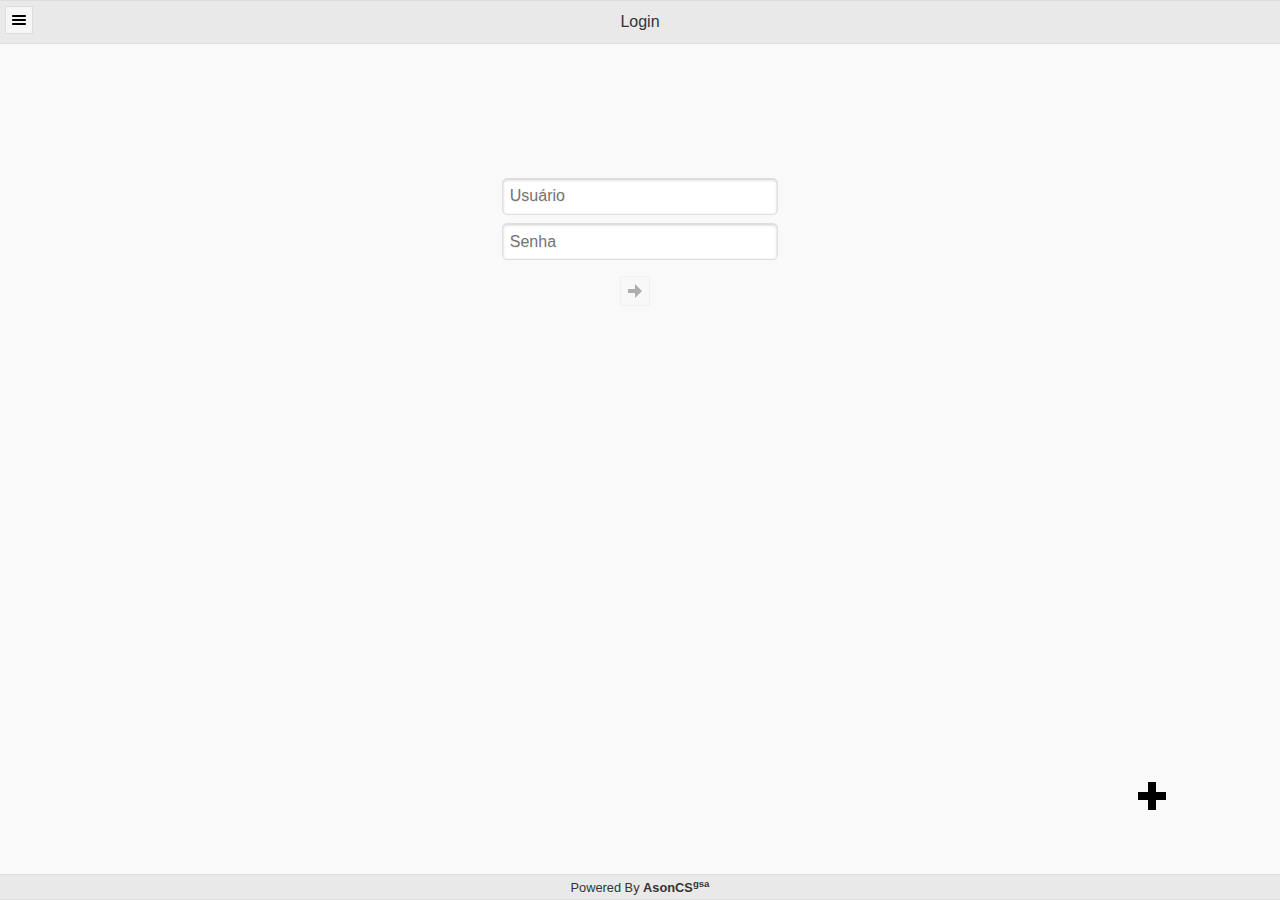
<file: www/index.html>
<!DOCTYPE html>
<html lang="pt-br">
    <head>
        <meta charset="UTF-8">
        <meta name="viewport" content="width=device-width, initial-scale=1.0">
        <title>e-Pedidos</title>
		<link rel="stylesheet" href="css/jquery_mobile/jquery.mobile-1.4.5.min.css" />
		<link rel="stylesheet" href="css/bootstrap/bootstrap.min.css" />
        <link rel="stylesheet" href="css/epeds.css" />
		<script type="text/javascript" src="js/jquery-1.9.1.min.js"></script>
        <script type="text/javascript" src="js/jquery_mobile/jquery.mobile-1.4.5.min.js"></script>
        <script type="text/javascript" src="js/bootstrap/bootstrap-4.1.3.min.js"></script>
        <script type="text/javascript" src="js/bootstrap/popper.min.js"></script>
        <script type="text/javascript" src="js/epeds_libs.js"></script>
        <script type="text/javascript" src="js/epeds.js"></script>
    </head>
    <body style="text-align: center;" onload="initDOM()">

            <div data-role="page" id="login">
                <div data-role="panel" data-display="overlay" class="ui-panel-inner ui-responsive-panel" id="login_sidebar">
                    <h1>e-Pedidos</h1>
                    <h3>Gerenciamento de pedidos.</h3>
                    <br><br><br><br><br><br><br>
                    <ul data-role="listview" class="ui-listview">
                        <li class="ui-first-child"><a href="#cadastro" data-rel="popup" data-position-to="window" data-transition="pop" class="ui-btn ui-btn-icon-right ui-icon-carat-r">Novo</a></li>
                        <li><a href="#login_config" data-rel="popup" data-position-to="window" data-transition="pop" class="ui-btn ui-btn-icon-right ui-icon-carat-r">Config.</a></li>
                        <li class="ui-last-child"><a href="#login_sobre" data-rel="popup" data-position-to="window" data-transition="pop" class="ui-btn ui-btn-icon-right ui-icon-carat-r">Sobre</a></li>
                    </ul>
                </div>
                <div data-role="header">
                    <a href="#login_sidebar" class="ui-nodisc-icon ui-alt-icon ui-btn-left ui-btn ui-icon-bars ui-btn-icon-notext">Menu</a>
                    <h1 class="ui-title" role="heading" aria-level="1">Login</h1>
                </div>
                <div data-role="main" class="ui-content">
                    <div class="epeds_frame">
                        <br><br>
                        <form id="login_form" action="#api/login/login" method="POST">
                            <div>
                                <label for="login_form_usu" class="ui-hidden-accessible">Usuário: </label>
                                <input type="text" name="login_form_usu" id="login_form_usu" placeholder="Usuário" required/>
                            </div>
                            <div>
                                <label for="login_form_sen" class="ui-hidden-accessible">Senha: </label>
                                <input type="password" name="login_form_sen" id="login_form_sen" placeholder="Senha" required/>
                            </div>
                        <p><button type="submit" disabled id="login_form_btn" class="ui-nodisc-icon ui-alt-icon ui-btn-icon-right ui-btn ui-icon-arrow-r ui-btn-inline ui-btn-icon-notext">Login</button></p>
                        </form>
                        <p>
                            <span hidden id="login_form_sen_inc" style="color: red">Senha incorreta...<br/><a href="#">Esqueceu a senha</a></span>
                            <span hidden id="login_form_sen_ten" style="color: red">5 tentativas erradas<br/><a href="#">Recuperar</a></span>
                        </p>
                    </div>
                    <div class="epeds_plus">
                            <a href="#cadastro"><img src="img/plus-black.svg" height="200%" width="200%"/></a>
                    </div>
                </div>      
                <div data-role="footer" class="epeds_footer">
                    <small>Powered By <b>AsonCS<sup>gsa</sup></b></small>
                </div>
                <div data-role="popup" id="login_sobre" class="ui-corner-all">
                    <h1>e-Pedidos</h1>
                    <h3>Gerenciamento de pedidos.</h3>
                    <p>Gerenciamento de pedidos.</p>
                </div>
                <div data-role="popup" id="login_config" class="ui-corner-all">
                    <h1>e-Pedidos</h1>
                    <h3>Configurações</h3>
                    <input type="text" id="login_config_url" />
                    <button class="ui-btn" id="login_config_url_btn">set route</button>
                </div>
            </div>

            <div data-role="page" id="cadastro">
                <div data-role="header">
                    <a href="#back" data-rel="back" class="ui-nodisc-icon ui-alt-icon ui-btn-icon-left ui-btn ui-icon-carat-l ui-btn-icon-notext ui-corner-all">Voltar</a>
                    <h1 class="ui-title" role="heading" aria-level="1">Cadastro</h1>
                </div>
                <div data-role="main" class="ui-content">
                    <div class="epeds_frame">
                        <form id="cadastro_cad">
                            <label for="cadastro_cad_nome" class="ui-hidden-accessible">Nome: </label>
                            <input type="text" name="cadastro_cad_nome" id="cadastro_cad_nome" placeholder="Nome completo" title="Nome completo" required/>
                            <label for="cadastro_cad_email" class="ui-hidden-accessible">E-mail: </label>
                            <input type="email" name="cadastro_cad_email" id="cadastro_cad_email" placeholder="E-mail" title="exemplo: abc@dfg.com" required/>
                            <div id="cadastro_cad_senAnt" hidden>
                                <label for="cadastro_cad_sen3" class="ui-hidden-accessible">Senha antiga: </label>
                                <input type="password" name="cadastro_cad_sen3" id="cadastro_cad_sen3" placeholder="Senha antiga" pattern="(?=.*\d)(?=.*[a-z])(?=.*[A-Z]).{8,}" title="8 números e letras minus./MAIUS."/>
                            </div>
                            <label for="cadastro_cad_sen1" class="ui-hidden-accessible">Senha: </label>
                            <input type="password" name="cadastro_cad_sen1" id="cadastro_cad_sen1" placeholder="Senha" pattern="(?=.*\d)(?=.*[a-z])(?=.*[A-Z]).{8,}" title="8 números e letras minus./MAIUS." required/>
                            <label for="cadastro_cad_sen2" class="ui-hidden-accessible">Confirme a senha: </label>
                            <input type="password" name="cadastro_cad_sen2" id="cadastro_cad_sen2" placeholder="Confirme a senha" pattern="(?=.*\d)(?=.*[a-z])(?=.*[A-Z]).{8,}" title="8 números e letras minus./MAIUS." required/>
                            <label for="cadastro_cad_chave" class="ui-hidden-accessible">Chave: </label>
                            <input type="text" name="cadastro_cad_chave" id="cadastro_cad_chave" placeholder="Chave" pattern="[\w\d]{4}-[\w\d]{4}" title="exemplo: XXXX-1234" required/>
                            <label for="cadastro_cad_nivel" class="ui-hidden-accessible select">Nível: </label>
                            <select name="cadastro_cad_nivel" id="cadastro_cad_nivel" data-native-menu="false">
                                <optgroup label="Selecione o Nível">
                                    <option value="ADMIN" selected>Administrador</option>
                                    <option value="OPRAC">Operacional</option>
                                </optgroup>
                            </select>
                            <div data-role="controlgroup" data-type="horizontal" data-mini="true">
                                <input type="reset" value="Limpar" class="ui-btn">
                                <input type="submit" value="Enviar" class="ui-btn">
                            </div>
                        </form>
                    </div>
                </div>
            </div>

            <div data-role="page" id="ambientes">
                <div data-role="panel" data-display="overlay" class="ui-panel-inner ui-responsive-panel" id="ambientes_sidebar">
                        <h1>e-Pedidos</h1>
                        <h3>Gerenciamento de pedidos.</h3>
                        <br><br><br><br><br><br><br>
                        <ul data-role="listview" class="ui-listview">
                            <li class="ui-first-child"><a href="#sair" data-rel="back" class="ui-btn ui-btn-icon-right ui-icon-carat-r">Sair</a></li>
                            <li><a href="#ambientes_sobre" class="ui-btn ui-btn-icon-right ui-icon-carat-r">Conta</a></li>
                            <li><a href="#ambientes_config" data-rel="popup" data-position-to="window" data-transition="pop" class="ui-btn ui-btn-icon-right ui-icon-carat-r">Config.</a></li>
                            <li class="ui-last-child"><a href="#ambientes_sobre" data-rel="popup" data-position-to="window" data-transition="pop" class="ui-btn ui-btn-icon-right ui-icon-carat-r">Sobre</a></li>
                        </ul>
                </div>           
                <div data-role="header" class="epeds_header">
                    <a href="#ambientes_sidebar" class="ui-nodisc-icon ui-alt-icon ui-btn-left ui-btn ui-icon-bars ui-btn-icon-notext">Menu</a>
                    <a href="#sair" data-rel="back" class="ui-nodisc-icon ui-alt-icon ui-btn-icon-right ui-btn ui-icon-delete ui-btn-icon-notext ui-corner-all">Sair</a>
                    <h1 class="ui-title" role="heading" aria-level="1">Ambientes</h1>
                </div>
                <div data-role="main" class="ui-content">
                    <div class="epeds_frame">
                        <a href="#caixa" class="ui-shadow ui-btn ui-corner-all">Caixa</a>
                        <a href="#copa" class="ui-shadow ui-btn ui-corner-all">Copa</a>
                        <a href="#copaview" class="ui-shadow ui-btn ui-corner-all">Copa View</a>
                        <a href="#cozinha" class="ui-shadow ui-btn ui-corner-all">Cozinha</a>
                    </div>
                </div>
                <div data-role="popup" id="ambientes_sobre" class="ui-corner-all">
                    <h1>e-Pedidos</h1>
                    <h3>Gerenciamento de pedidos.</h3>
                    <p>Gerenciamento de pedidos.</p>
                </div>
                <div data-role="popup" id="ambientes_config" class="ui-corner-all">
                    <h1>e-Pedidos</h1>
                    <h3>Configurações</h3>
                </div>
            </div>

            <div data-role="page" id="caixa">
                <div data-role="panel" data-display="overlay" class="ui-panel-inner ui-responsive-panel" id="caixa_sidebar">
                    <ul data-role="listview" class="ui-listview">
                        <li class="ui-first-child"><a href="#" class="ui-btn ui-btn-icon-right ui-icon-carat-r">Acura</a></li>
                        <li><a href="#" class="ui-btn ui-btn-icon-right ui-icon-carat-r">Audi</a></li>
                        <li><a href="#" class="ui-btn ui-btn-icon-right ui-icon-carat-r">BMW</a></li>
                        <li><a href="#" class="ui-btn ui-btn-icon-right ui-icon-carat-r">Cadillac</a></li>
                        <li class="ui-last-child"><a href="#" class="ui-btn ui-btn-icon-right ui-icon-carat-r">Ferrari</a></li>
                    </ul>
                </div>         
                <div data-role="header" class="epeds_header">
                    <a href="#caixa_sidebar" class="ui-nodisc-icon ui-alt-icon ui-btn-left ui-btn ui-icon-bars ui-btn-icon-notext">Menu</a>
                    <a href="#sair" data-rel="back" class="ui-nodisc-icon ui-alt-icon ui-btn-icon-right ui-btn ui-icon-delete ui-btn-icon-notext ui-corner-all">Sair</a>
                    <h1 class="ui-title" role="heading" aria-level="1">Caixa</h1>
                </div>
                <div data-role="main" class="ui-content">
                    <div class="epeds_frame">
                        <table id="caixa_tab">
                            <thead>
                                <tr>
                                    <th>Nº do pedido</th>
                                    <th>Cliente</th>
                                    <th>Status</th>
                                </tr> 
                            </thead>
                            <tbody>
                                <tr onclick="location = '#detped'">
                                    <td>0001</td>
                                    <td>Anderson</td>
                                    <td>80%</td>
                                </tr>
                                <tr>
                                    <td>0001</td>
                                    <td>Anderson</td>
                                    <td>80%</td>
                                </tr>
                                <tr>
                                    <td>0001</td>
                                    <td>Anderson</td>
                                    <td>80%</td>
                                </tr>
                                <tr>
                                    <td>0001</td>
                                    <td>Anderson</td>
                                    <td>80%</td>
                                </tr>
                            </tbody>
                        </table>
                    </div>
                </div>
            </div>

            <div data-role="page" id="detped">
                <div data-role="header">
                        <a href="#back" data-rel="back" class="ui-nodisc-icon ui-alt-icon ui-btn-icon-left ui-btn ui-icon-carat-l ui-btn-icon-notext ui-corner-all">Voltar</a>
                    <h1 class="ui-title" role="heading" aria-level="1">Detalhes do Pedido</h1>
                </div>
                <div data-role="main" class="ui-content">
                    <div class="epeds_frame">
                        <div style="align-content: center">
                            <span id="detped_cliente">Cliente</span> &nbsp;&nbsp;&nbsp; <span id="detped_numped">Nº:0001</span>
                            <div data-role="controlgroup" data-type="horizontal" data-mini="true" data-inline="true">
                                <a href="#incped" class="ui-btn">Incluir</a>
                                <a href="#fecped" class="ui-btn">Fechar</a>
                            </div>
                        </div>
                        <p>
                            <h2></h2>
                        </p>

                        <table id="detped_tab">
                            <thead>
                                <tr>
                                    <th>Produto</th>
                                    <th>Val. UN</th>
                                    <th>Qtd.</th>
                                    <th>Val. Total</th>
                                    <th>Status</th>
                                </tr> 
                            </thead>
                            <tbody>
                                <tr>
                                    <td>Torcida</td>
                                    <td>R$ 1,50</td>
                                    <td>3</td>
                                    <td>R$ 4,50</td>
                                    <td>Pronto</td>
                                </tr>
                                <tr>
                                    <td>Torcida</td>
                                    <td>R$ 1,50</td>
                                    <td>3</td>
                                    <td>R$ 4,50</td>
                                    <td>Pronto</td>
                                </tr>
                                <tr>
                                    <td>Torcida</td>
                                    <td>R$ 1,50</td>
                                    <td>3</td>
                                    <td>R$ 4,50</td>
                                    <td>Pronto</td>
                                </tr>
                            </tbody>
                        </table>
                    </div>
                </div>
            </div>

            <div data-role="page" id="fecped">
                <div data-role="header">
                    <a href="#back" data-rel="back" class="ui-nodisc-icon ui-alt-icon ui-btn-icon-left ui-btn ui-icon-carat-l ui-btn-icon-notext ui-corner-all">Voltar</a>
                    <h1 class="ui-title" role="heading" aria-level="1">Fechar Pedido</h1>
                </div>
                <div data-role="main" class="ui-content">
                    <div class="epeds_frame">
                        <form id="fecped_pag" onsubmit="return false">
                            <label for="fecped_pag_valtot">Valor total: R$</label>
                            <input type="text" name="fecped_pag_valtot" id="fecped_pag_valtot" readonly value="4,50"/>
                            <label for="fecped_pag_valpag">Valor pago: R$</label>
                            <input type="number" name="fecped_pag_valpag" id="fecped_pag_valpag" placeholder="Valor" required/>
                            <label for="fecped_pag_troco">Troco: R$</label>
                            <input type="text" name="fecped_pag_troco" id="fecped_pag_troco" readonly value="0,50"/>
                            <input type="submit" value="Confirmar" class="ui-btn">
                        </form>
                    </div>
                </div>
            </div>

            <div data-role="page" id="incped">
                <div data-role="header">
                        <a href="#back" data-rel="back" class="ui-nodisc-icon ui-alt-icon ui-btn-icon-left ui-btn ui-icon-carat-l ui-btn-icon-notext ui-corner-all">Voltar</a>
                    <h1 class="ui-title" role="heading" aria-level="1">Incluir Pedido</h1>
                </div>
                <div data-role="main" class="ui-content" id="incped_prods">
                    <div class="row">
                        <div class="col-sm-6 col-md-4 col-lg-3 epeds_prod">
                            <br>
                            <div class="thumbnail"> 
                                <br>
                                <a href="#incped_det" data-rel="popup" data-position-to="window" data-transition="pop">
                                    <img src="img/hamburger.jpg" class="epeds_img" alt="Hamburger">
                                </a>
                            </div>
                            <div class="caption"> 
                                <h3>Hamburger</h3>                                        
                                <p class="epeds_preco"><a href="#incped_quant" data-rel="popup" data-position-to="window" data-transition="pop" class="ui-btn-icon-right ui-corner-all ui-btn ui-icon-bullets">R$ 6,50</a></p> 
                                <br>                                  
                            </div>
                        </div>
                        <div class="col-sm-6 col-md-4 col-lg-3 epeds_prod">
                            <br>
                            <div class="thumbnail"> 
                                <br>
                                <a href="#incped_det" data-rel="popup" data-position-to="window" data-transition="pop">
                                    <img src="img/hamburger.jpg" class="epeds_img" alt="Hamburger">
                                </a> 
                            </div>
                            <div class="caption"> 
                                <h3>Hamburger</h3>                                        
                                <p class="epeds_preco"><a href="#incped_quant" data-rel="popup" data-position-to="window" data-transition="pop" class="ui-btn-icon-right ui-corner-all ui-btn ui-icon-bullets" role="button">R$ 6,50</a></p>  
                                <br>                                 
                            </div>
                        </div>
                        <div class="col-sm-6 col-md-4 col-lg-3 epeds_prod">
                            <br>
                            <div class="thumbnail"> 
                                <br>
                                <img src="img/hamburger.jpg" class="epeds_img" alt="Hamburger"> 
                            </div>
                            <div class="caption"> 
                                <h3>Hamburger</h3>                                        
                                <p class="epeds_preco"><a href="#" class="ui-btn-icon-right ui-corner-all ui-btn ui-icon-bullets" role="button">R$ 6,50</a></p> 
                                <br>                                  
                            </div>
                        </div>
                        <div class="col-sm-6 col-md-4 col-lg-3 epeds_prod">
                            <br>
                            <div class="thumbnail"> 
                                <br>
                                <img src="img/hamburger.jpg" class="epeds_img" alt="Hamburger"> 
                            </div>
                            <div class="caption"> 
                                <h3>Hamburger</h3>                                        
                                <p class="epeds_preco"><a href="#" class="ui-btn-icon-right ui-corner-all ui-btn ui-icon-bullets" role="button">R$ 6,50</a></p> 
                                <br>                                  
                            </div>
                        </div>
                    </div>
                </div>
                <div data-role="popup" id="incped_quant" class="ui-corner-all">
                    <a href="#" data-rel="back" class="ui-btn ui-corner-all ui-icon-delete ui-btn-icon-notext ui-btn-right">Close</a>
                    <h1>Hamburger</h1>
                    <h3>R$ 6,50</h3>
                    <form id="incped_quant_f" onsubmit="return false">
                        <label for="incped_quant_f_qua" class="ui-hidden-accessible">Quantidade: </label>
                        <input type="number" name="incped_quant_f_qua" id="incped_quant_f_qua" placeholder="Quantidade" required>
                        <label for="incped_quant_f_tot" class="ui-hidden-accessible">Quantidade: </label>
                        <input type="text" name="incped_quant_f_tot" id="incped_quant_f_tot" value="6,50" readonly>
                        <input type="submit" value="Confirmar" class="ui-btn ui-corner-all">
                    </form>
                </div>
                <div data-role="popup" id="incped_det" class="ui-corner-all">
                    <a href="#" data-rel="back" class="ui-btn ui-corner-all ui-icon-delete ui-btn-icon-notext ui-btn-right">Close</a>
                    <h1>Hamburger</h1>
                    <h3>R$ 6,50</h3>
                    <p>Pão de gergilin com hamburguer, cheedar e bacon.</p>
                </div>
            </div>

            <div data-role="page" id="copa">
                <div data-role="panel" data-display="overlay" class="ui-panel-inner ui-responsive-panel" id="copa_sidebar">
                    <ul data-role="listview" class="ui-listview">
                        <li class="ui-first-child"><a href="#" class="ui-btn ui-btn-icon-right ui-icon-carat-r">Acura</a></li>
                        <li><a href="#" class="ui-btn ui-btn-icon-right ui-icon-carat-r">Audi</a></li>
                        <li><a href="#" class="ui-btn ui-btn-icon-right ui-icon-carat-r">BMW</a></li>
                        <li><a href="#" class="ui-btn ui-btn-icon-right ui-icon-carat-r">Cadillac</a></li>
                        <li class="ui-last-child"><a href="#" class="ui-btn ui-btn-icon-right ui-icon-carat-r">Ferrari</a></li>
                    </ul>
                </div>         
                <div data-role="header" class="epeds_header">
                    <a href="#copa_sidebar" class="ui-nodisc-icon ui-alt-icon ui-btn-left ui-btn ui-icon-bars ui-btn-icon-notext">Menu</a>
                    <a href="#sair" data-rel="back" class="ui-nodisc-icon ui-alt-icon ui-btn-icon-right ui-btn ui-icon-delete ui-btn-icon-notext ui-corner-all">Sair</a>
                    <h1 class="ui-title" role="heading" aria-level="1">Copa</h1>
                </div>
                <div data-role="main" class="ui-content" id="copa_peds">
                    <div class="row">
                        <div class="col-sm-12 col-md-6 col-lg-6">
                            <div class="epeds_ped">
                                <a href="#copa_detped" data-rel="popup" data-position-to="window" data-transition="pop"><p>
                                    <span class="epeds_ped-num">0001</span>
                                    <span class="epeds_ped-cli">Anderson</span>
                                    <span class="epeds_ped-conc">80%</span>
                                </p></a>
                            </div>
                            <br>
                        </div>
                        <div class="col-sm-12 col-md-6 col-lg-6">
                            <div class="epeds_ped">
                                <a href="#copa_detped" data-rel="popup" data-position-to="window" data-transition="pop"><p>
                                    <span class="epeds_ped-num">0001</span>
                                    <span class="epeds_ped-cli">Anderson</span>
                                    <span class="epeds_ped-conc">80%</span>
                                </p></a>
                            </div>
                            <br>
                        </div>
                    </div>
                    <div class="row">
                        <div class="col-sm-12 col-md-6 col-lg-6">
                            <div class="epeds_ped">
                                <a href="#copa_detped" data-rel="popup" data-position-to="window" data-transition="pop"><p>
                                    <span class="epeds_ped-num">0001</span>
                                    <span class="epeds_ped-cli">Anderson</span>
                                    <span class="epeds_ped-conc">80%</span>
                                </p></a>
                            </div>
                            <br>
                        </div>
                        <div class="col-sm-12 col-md-6 col-lg-6">
                            <div class="epeds_ped">
                                <a href="#copa_detped" data-rel="popup" data-position-to="window" data-transition="pop"><p>
                                    <span class="epeds_ped-num">0001</span>
                                    <span class="epeds_ped-cli">Anderson</span>
                                    <span class="epeds_ped-conc">80%</span>
                                </p></a>
                            </div>
                            <br>
                        </div>
                    </div>
                </div>
                <div data-role="popup" id="copa_detped" class="ui-corner-all" style="overflow-y: auto;height: 400px;">
                    <h1>Anderson <small>Nº<sup>0001</sup></small></h1>
                    <div class="row">
                        <div class="ftr_ped">
                            <p>
                                <span class="ftr_ped_pro">Hamburguer</span><br>
                                <span class="ftr_ped_qua">Qtd.º: <b>4</b></span>
                                <span class="ftr_ped_sts">pendente</span>
                            </p>
                        </div>
                    </div>
                    <div class="row">
                        <div class="ftr_ped">
                            <p>
                                <span class="ftr_ped_pro">Hamburguer</span><br>
                                <span class="ftr_ped_qua">Qtd.º: <b>4</b></span>
                                <span class="ftr_ped_sts">pendente</span>
                            </p>
                        </div>
                    </div>
                    <div class="row">
                        <div class="ftr_ped">
                            <p>
                                <span class="ftr_ped_pro">Hamburguer</span><br>
                                <span class="ftr_ped_qua">Qtd.º: <b>4</b></span>
                                <span class="ftr_ped_sts">pendente</span>
                            </p>
                        </div>
                    </div>
                    <div class="row">
                        <div class="ftr_ped">
                            <p>
                                <span class="ftr_ped_pro">Hamburguer</span><br>
                                <span class="ftr_ped_qua">Qtd.º: <b>4</b></span>
                                <span class="ftr_ped_sts">pendente</span>
                            </p>
                        </div>
                    </div>
                    <div class="row">
                        <div class="ftr_ped">
                            <p>
                                <span class="ftr_ped_pro">Hamburguer</span><br>
                                <span class="ftr_ped_qua">Qtd.º: <b>4</b></span>
                                <span class="ftr_ped_sts">pendente</span>
                            </p>
                        </div>
                    </div>
                    <div class="row">
                        <div class="ftr_ped">
                            <p>
                                <span class="ftr_ped_pro">Hamburguer</span><br>
                                <span class="ftr_ped_qua">Qtd.º: <b>4</b></span>
                                <span class="ftr_ped_sts">pendente</span>
                            </p>
                        </div>
                    </div>
                </div>
            </div>

            <div data-role="page" id="cozinha">
                <div data-role="panel" data-display="overlay" class="ui-panel-inner ui-responsive-panel" id="cozinha_sidebar">
                    <ul data-role="listview" class="ui-listview">
                        <li class="ui-first-child"><a href="#" class="ui-btn ui-btn-icon-right ui-icon-carat-r">Acura</a></li>
                        <li><a href="#" class="ui-btn ui-btn-icon-right ui-icon-carat-r">Audi</a></li>
                        <li><a href="#" class="ui-btn ui-btn-icon-right ui-icon-carat-r">BMW</a></li>
                        <li><a href="#" class="ui-btn ui-btn-icon-right ui-icon-carat-r">Cadillac</a></li>
                        <li class="ui-last-child"><a href="#" class="ui-btn ui-btn-icon-right ui-icon-carat-r">Ferrari</a></li>
                    </ul>
                </div>         
                <div data-role="header" class="epeds_header">
                    <a href="#cozinha_sidebar" class="ui-nodisc-icon ui-alt-icon ui-btn-left ui-btn ui-icon-bars ui-btn-icon-notext">Menu</a>
                    <a href="#sair" data-rel="back" class="ui-nodisc-icon ui-alt-icon ui-btn-icon-right ui-btn ui-icon-delete ui-btn-icon-notext ui-corner-all">Sair</a>
                    <h1 class="ui-title" role="heading" aria-level="1">Cozinha</h1>
                </div>
                <div data-role="main" class="ui-content" id="cozinha_peds">
                    <div class="row ftr_ped">
                        <div class="col-sm-3 col-md-3 col-lg-3">
                            <span class="ftr_ped_num">nº<sup>0001</sup></span>
                        </div>
                        <div class="col-sm-3 col-md-3 col-lg-3">
                            <span class="ftr_ped_pro">Hamburger</sup></span>
                        </div>
                        <div class="col-sm-3 col-md-3 col-lg-3">
                            <span class="ftr_ped_qua">Qtd. 4</sup></span>
                        </div>
                        <div class="col-sm-3 col-md-3 col-lg-3">
                            <form>
                                <fieldset data-role="controlgroup" data-type="horizontal" data-mini="true">
                                    <label><input type="radio" name="cozinha_ped" value="0" checked="checked">0</label>
                                    <label><input type="radio" name="cozinha_ped" value="1">1</label>
                                    <label><input type="radio" name="cozinha_ped" value="2">2</label>
                                </fieldset>
                            </form>
                        </div>
                    </div>
                </div>                
            </div>

            <div data-role="page" id="copaview">
                <div data-role="panel" data-display="overlay" class="ui-panel-inner ui-responsive-panel" id="copaview_sidebar">
                    <ul data-role="listview" class="ui-listview">
                        <li class="ui-first-child"><a href="#" class="ui-btn ui-btn-icon-right ui-icon-carat-r">Acura</a></li>
                        <li><a href="#" class="ui-btn ui-btn-icon-right ui-icon-carat-r">Audi</a></li>
                        <li><a href="#" class="ui-btn ui-btn-icon-right ui-icon-carat-r">BMW</a></li>
                        <li><a href="#" class="ui-btn ui-btn-icon-right ui-icon-carat-r">Cadillac</a></li>
                        <li class="ui-last-child"><a href="#" class="ui-btn ui-btn-icon-right ui-icon-carat-r">Ferrari</a></li>
                    </ul>
                </div>         
                <div data-role="header" class="epeds_header">
                    <a href="#copaview_sidebar" class="ui-nodisc-icon ui-alt-icon ui-btn-left ui-btn ui-icon-bars ui-btn-icon-notext">Menu</a>
                    <a href="#sair" data-rel="back" class="ui-nodisc-icon ui-alt-icon ui-btn-icon-right ui-btn ui-icon-delete ui-btn-icon-notext ui-corner-all">Sair</a>
                    <h1 class="ui-title" role="heading" aria-level="1">Copa View</h1>
                </div>
                <div data-role="main" class="ui-content" id="copaview_peds">
                    <table>
                        <tr>
                            <td class="epeds_prod">
                                <div class="thumbnail"> 
                                    <br>
                                    <a href="#copaview_det" data-rel="popup" data-position-to="window" data-transition="pop">
                                        <img src="img/hamburger.jpg" class="epeds_img" alt="Hamburger">
                                    </a>
                                </div>
                                <div class="caption"> 
                                    <h3>Hamburger</h3>                                        
                                    <p class="epeds_preco"><a href="#incped_quant" data-rel="popup" data-position-to="window" data-transition="pop" class="ui-btn-icon-right ui-corner-all ui-btn ui-icon-bullets">R$ 6,50</a></p> 
                                    <br>                                  
                                </div>
                                <br>
                            </td>
                            <td class="epeds_prod">
                                <div class="thumbnail"> 
                                    <br>
                                    <a href="#copaview_det" data-rel="popup" data-position-to="window" data-transition="pop">
                                        <img src="img/hamburger.jpg" class="epeds_img" alt="Hamburger">
                                    </a>
                                </div>
                                <div class="caption"> 
                                    <h3>Hamburger</h3>                                        
                                    <p class="epeds_preco"><a href="#incped_quant" data-rel="popup" data-position-to="window" data-transition="pop" class="ui-btn-icon-right ui-corner-all ui-btn ui-icon-bullets">R$ 6,50</a></p> 
                                    <br>                                  
                                </div>
                                <br>
                            </td>
                            <td class="epeds_prod">
                                <div class="thumbnail"> 
                                    <br>
                                    <a href="#copaview_det" data-rel="popup" data-position-to="window" data-transition="pop">
                                        <img src="img/hamburger.jpg" class="epeds_img" alt="Hamburger">
                                    </a>
                                </div>
                                <div class="caption"> 
                                    <h3>Hamburger</h3>                                        
                                    <p class="epeds_preco"><a href="#incped_quant" data-rel="popup" data-position-to="window" data-transition="pop" class="ui-btn-icon-right ui-corner-all ui-btn ui-icon-bullets">R$ 6,50</a></p> 
                                    <br>                                  
                                </div>
                                <br>
                            </td>
                            <td class="epeds_prod">
                                <div class="thumbnail"> 
                                    <br>
                                    <a href="#copaview_det" data-rel="popup" data-position-to="window" data-transition="pop">
                                        <img src="img/hamburger.jpg" class="epeds_img" alt="Hamburger">
                                    </a>
                                </div>
                                <div class="caption"> 
                                    <h3>Hamburger</h3>                                        
                                    <p class="epeds_preco"><a href="#incped_quant" data-rel="popup" data-position-to="window" data-transition="pop" class="ui-btn-icon-right ui-corner-all ui-btn ui-icon-bullets">R$ 6,50</a></p> 
                                    <br>                                  
                                </div>
                                <br>
                            </td>
                        </tr>
                        <tr>
                            <td class="epeds_prod">
                                <div class="thumbnail"> 
                                    <br>
                                    <a href="#copaview_det" data-rel="popup" data-position-to="window" data-transition="pop">
                                        <img src="img/hamburger.jpg" class="epeds_img" alt="Hamburger">
                                    </a>
                                </div>
                                <div class="caption"> 
                                    <h3>Hamburger</h3>                                        
                                    <p class="epeds_preco"><a href="#incped_quant" data-rel="popup" data-position-to="window" data-transition="pop" class="ui-btn-icon-right ui-corner-all ui-btn ui-icon-bullets">R$ 6,50</a></p> 
                                    <br>                                  
                                </div>
                                <br>
                            </td>
                            <td class="epeds_prod">
                                <div class="thumbnail"> 
                                    <br>
                                    <a href="#copaview_det" data-rel="popup" data-position-to="window" data-transition="pop">
                                        <img src="img/hamburger.jpg" class="epeds_img" alt="Hamburger">
                                    </a>
                                </div>
                                <div class="caption"> 
                                    <h3>Hamburger</h3>                                        
                                    <p class="epeds_preco"><a href="#incped_quant" data-rel="popup" data-position-to="window" data-transition="pop" class="ui-btn-icon-right ui-corner-all ui-btn ui-icon-bullets">R$ 6,50</a></p> 
                                    <br>                                  
                                </div>
                                <br>
                            </td>
                            <td class="epeds_prod">
                                <div class="thumbnail"> 
                                    <br>
                                    <a href="#copaview_det" data-rel="popup" data-position-to="window" data-transition="pop">
                                        <img src="img/hamburger.jpg" class="epeds_img" alt="Hamburger">
                                    </a>
                                </div>
                                <div class="caption"> 
                                    <h3>Hamburger</h3>                                        
                                    <p class="epeds_preco"><a href="#incped_quant" data-rel="popup" data-position-to="window" data-transition="pop" class="ui-btn-icon-right ui-corner-all ui-btn ui-icon-bullets">R$ 6,50</a></p> 
                                    <br>                                  
                                </div>
                                <br>
                            </td>
                            <td class="epeds_prod">
                                <div class="thumbnail"> 
                                    <br>
                                    <a href="#copaview_det" data-rel="popup" data-position-to="window" data-transition="pop">
                                        <img src="img/hamburger.jpg" class="epeds_img" alt="Hamburger">
                                    </a>
                                </div>
                                <div class="caption"> 
                                    <h3>Hamburger</h3>                                        
                                    <p class="epeds_preco"><a href="#incped_quant" data-rel="popup" data-position-to="window" data-transition="pop" class="ui-btn-icon-right ui-corner-all ui-btn ui-icon-bullets">R$ 6,50</a></p> 
                                    <br>                                  
                                </div>
                                <br>
                            </td>
                        </tr>
                        <tr>
                            <td class="epeds_prod">
                                <div class="thumbnail"> 
                                    <br>
                                    <a href="#copaview_det" data-rel="popup" data-position-to="window" data-transition="pop">
                                        <img src="img/hamburger.jpg" class="epeds_img" alt="Hamburger">
                                    </a>
                                </div>
                                <div class="caption"> 
                                    <h3>Hamburger</h3>                                        
                                    <p class="epeds_preco"><a href="#incped_quant" data-rel="popup" data-position-to="window" data-transition="pop" class="ui-btn-icon-right ui-corner-all ui-btn ui-icon-bullets">R$ 6,50</a></p> 
                                    <br>                                  
                                </div>
                                <br>
                            </td>
                            <td class="epeds_prod">
                                <div class="thumbnail"> 
                                    <br>
                                    <a href="#copaview_det" data-rel="popup" data-position-to="window" data-transition="pop">
                                        <img src="img/hamburger.jpg" class="epeds_img" alt="Hamburger">
                                    </a>
                                </div>
                                <div class="caption"> 
                                    <h3>Hamburger</h3>                                        
                                    <p class="epeds_preco"><a href="#incped_quant" data-rel="popup" data-position-to="window" data-transition="pop" class="ui-btn-icon-right ui-corner-all ui-btn ui-icon-bullets">R$ 6,50</a></p> 
                                    <br>                                  
                                </div>
                                <br>
                            </td>
                            <td class="epeds_prod">
                                <div class="thumbnail"> 
                                    <br>
                                    <a href="#copaview_det" data-rel="popup" data-position-to="window" data-transition="pop">
                                        <img src="img/hamburger.jpg" class="epeds_img" alt="Hamburger">
                                    </a>
                                </div>
                                <div class="caption"> 
                                    <h3>Hamburger</h3>                                        
                                    <p class="epeds_preco"><a href="#incped_quant" data-rel="popup" data-position-to="window" data-transition="pop" class="ui-btn-icon-right ui-corner-all ui-btn ui-icon-bullets">R$ 6,50</a></p> 
                                    <br>                                  
                                </div>
                                <br>
                            </td>
                            <td class="epeds_prod">
                                <div class="thumbnail"> 
                                    <br>
                                    <a href="#copaview_det" data-rel="popup" data-position-to="window" data-transition="pop">
                                        <img src="img/hamburger.jpg" class="epeds_img" alt="Hamburger">
                                    </a>
                                </div>
                                <div class="caption"> 
                                    <h3>Hamburger</h3>                                        
                                    <p class="epeds_preco"><a href="#incped_quant" data-rel="popup" data-position-to="window" data-transition="pop" class="ui-btn-icon-right ui-corner-all ui-btn ui-icon-bullets">R$ 6,50</a></p> 
                                    <br>                                  
                                </div>
                                <br>
                            </td>
                        </tr>
                    </table>
                    <div data-role="popup" id="copaview_det" class="ui-corner-all">
                        <h1>Hamburger</h1>
                        <h3>R$ 6,50</h3>
                        <p>Pão de gergilin com hamburguer, cheedar e bacon.</p>
                    </div>
                </div>
                <div data-role="popup" id="copaview_detped" class="ui-corner-all" style="overflow-y: auto;height: 400px;">
                    <h1>Anderson <small>Nº<sup>0001</sup></small></h1>
                    <div class="row">
                        <div class="ftr_ped">
                            <p>
                                <span class="ftr_ped_pro">Hamburguer</span><br>
                                <span class="ftr_ped_qua">Qtd.º: <b>4</b></span>
                                <span class="ftr_ped_sts">pendente</span>
                            </p>
                        </div>
                    </div>
                    <div class="row">
                        <div class="ftr_ped">
                            <p>
                                <span class="ftr_ped_pro">Hamburguer</span><br>
                                <span class="ftr_ped_qua">Qtd.º: <b>4</b></span>
                                <span class="ftr_ped_sts">pendente</span>
                            </p>
                        </div>
                    </div>
                    <div class="row">
                        <div class="ftr_ped">
                            <p>
                                <span class="ftr_ped_pro">Hamburguer</span><br>
                                <span class="ftr_ped_qua">Qtd.º: <b>4</b></span>
                                <span class="ftr_ped_sts">pendente</span>
                            </p>
                        </div>
                    </div>
                    <div class="row">
                        <div class="ftr_ped">
                            <p>
                                <span class="ftr_ped_pro">Hamburguer</span><br>
                                <span class="ftr_ped_qua">Qtd.º: <b>4</b></span>
                                <span class="ftr_ped_sts">pendente</span>
                            </p>
                        </div>
                    </div>
                    <div class="row">
                        <div class="ftr_ped">
                            <p>
                                <span class="ftr_ped_pro">Hamburguer</span><br>
                                <span class="ftr_ped_qua">Qtd.º: <b>4</b></span>
                                <span class="ftr_ped_sts">pendente</span>
                            </p>
                        </div>
                    </div>
                    <div class="row">
                        <div class="ftr_ped">
                            <p>
                                <span class="ftr_ped_pro">Hamburguer</span><br>
                                <span class="ftr_ped_qua">Qtd.º: <b>4</b></span>
                                <span class="ftr_ped_sts">pendente</span>
                            </p>
                        </div>
                    </div>
                </div>
            </div>

    </body>
</html>
</file>
<file: www/css/epeds.css>
/* todos */

.epeds_none {
    visibility: hidden;
}


/* frame*/

@media screen and (min-width: 525px) {
    .epeds_frame {
        margin: auto;
        width: 400px;
        padding: 5%;
        align-items: center;
    }
}

@media screen and (max-width: 525px) {
    .epeds_frame {
        margin: auto;
        padding: 10%;
    }
}

.epeds_plus {
    position: fixed;
    bottom: 10%;
    right: 10%;
}

.epeds_footer {
    position: fixed;
    bottom: 0;
    right: 0;
    width: 100%;
    z-index: 1001;
}


/* caixa */

#caixa_tab {
    margin: auto;
}

#caixa_tab tbody tr {
    cursor: pointer;
}


/* detalhes do pedido */

#detped_cliente {
    font-size: 2.5em;
    font-weight: 800;
}

#detped_numped {
    font-size: 1.8em;
    font-weight: 500;
}

#detped_tab {
    margin: auto;
}


/* fechar pedido */

#fecped_pag input{
    margin: auto;
}


/* incluir pedido */

#incped_prods .epeds_prod div{
    background-color: rgb(233, 113, 34);
}

#incped_prods .epeds_prod .thumbnail{
    border-top-left-radius: 20px;
    border-top-right-radius: 20px;
}

#incped_prods .epeds_prod .caption{
    border-bottom-left-radius: 20px;
    border-bottom-right-radius: 20px;
}

#incped_prods .epeds_img {
    border-radius: 15%;
    width: 90%;
    margin: auto;
}

#incped_prods .epeds_preco {
    border-radius: 15%;
    width: 90%;
    margin: auto;
}

@media screen and (max-width: 525px){
    #incped_prods .epeds_img {
        width: 80%;
        margin: auto;
    }

    #incped_prods .epeds_preco {
        border-radius: 15%;
        width: 80%;
        margin: auto;
    }
}


/* incluir pedido quantidade */

#incped_quant_f input{
    margin: auto;
}


/* copa */

#copa_peds a {
    text-decoration: none;
    color: black;
}

#copa_peds .epeds_ped {
    margin-left: auto;
    margin-right: auto;
    margin-bottom: 0;
    margin-top: 0;
    border-radius: 30px;
    background-color: blue;
    max-width: 600px;
    padding: 5px 0px;
}

#copa_peds .epeds_ped-num {
    font-size: 2.5em;
    font-weight: 900;
}

#copa_peds .epeds_ped-cli {
    font-size: 2em;
    font-weight: 600;
}

#copa_peds .epeds_ped-conc {
    font-size: 1.7em;
    font-weight: 200;
}

/* copa detalhes pedidos */

#copa_detped {
    padding: 0px 20px;
}

#copa_detped .ftr_ped{
    background-color: blue;
    border-radius: 15px;
    margin: 5px;
    padding: 0px 5px;
    width: 100%;
}

#copa_detped .ftr_ped_pro{
    font-size: 1.5em;
    font-weight: 900;
}

#copa_detped .ftr_ped_qua{
    font-size: 1.5em;  
}

#copa_detped .ftr_ped_sts{
    font-size: 1.5em;
    font-weight: 200;    
}

/* cozinha */

#cozinha_peds .ftr_ped form{
    padding: 10px;
}


/* copa view */

#copaview_peds table {
    margin: auto;
}

#copaview_peds .epeds_prod div{
    background-color: rgb(233, 113, 34);
    margin: 0px 10px;
}

#copaview_peds .epeds_prod .thumbnail{
    border-top-left-radius: 20px;
    border-top-right-radius: 20px;
}

#copaview_peds .epeds_prod .caption{
    border-bottom-left-radius: 20px;
    border-bottom-right-radius: 20px;
}

#copaview_peds .epeds_img {
    border-radius: 15%;
    width: 90%;
    margin: auto;
}

#copaview_peds .epeds_preco {
    border-radius: 15%;
    width: 90%;
    margin: auto;
}

@media screen and (max-width: 525px){
    #copaview_peds .epeds_img {
        width: 80%;
        margin: auto;
    }

    #copaview_peds .epeds_preco {
        border-radius: 15%;
        width: 80%;
        margin: auto;
    }
}
</file>
